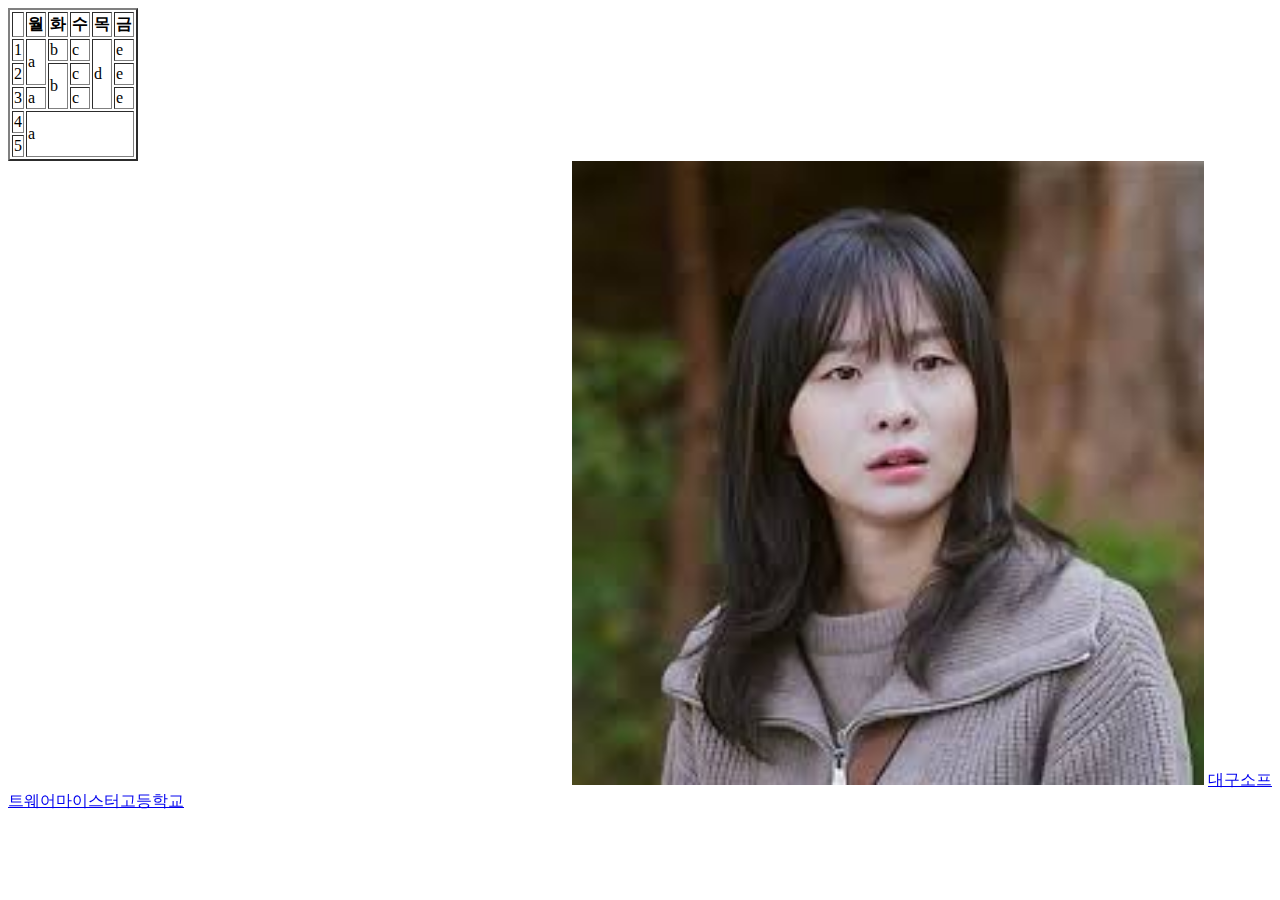
<file: Day2_2023_03_13/index.html>
<!-- 6교시 저번 수업에 이어서, 표를 합치기를 배웠다. -->
<!DOCTYPE html>
<html lang="ko">
    <head>
        <style>
            /* 텍스트 깜빡임 */
            @keyframes blink-effect { 50% { opacity: 0; } } 
            .blink { 
                animation: blink-effect 0.1s step-end infinite; 
                /* 
                    animation-name: blink-effect; 
                    animation-duration: 1s; 
                    animation-iteration-count:infinite; 
                    animation-timing-function:step-end; 
                */ 
            }
            </style>

        <title>표 합쳐보기</title>
    </head>
    <body>
     
        <table border="2">
            <thead>
                <tr>
                    <th></th>
                    <th>월</th>
                    <th>화</th>
                    <th>수</th>
                    <th>목</th>
                    <th>금</th>
                </tr>
            </thead>

            <tbody>
                <tr>
                    <td>1</td>
                    <td rowspan="2">a</td>
                    <td>b</td>
                    <td>c</td>
                    <td rowspan="3">d</td>
                    <td>e</td>
                </tr>

                <tr>
                    <td>2</td>
                    <td rowspan="2">b</td>
                    <td>c</td>
                    <td>e</td>
                </tr>

                <tr>
                    <td>3</td>
                    <td>a</td>
                    <td>c</td>
                    <td>e</td>
                </tr>
                
                <tr>
                    <td>4</td>
                    <td rowspan="2" colspan="5">a</td>
                </tr>

                <tr>
                    <td>5</td>  
                </tr>
            </tbody>
        </table>



        <iframe width="560" height="315" src="https://www.youtube.com/embed/ZFj7GcFO84I" title="YouTube video player" frameborder="0" allow="accelerometer; autoplay; clipboard-write; encrypted-media; gyroscope; picture-in-picture; web-share" allowfullscreen></iframe>
    <body>
</html>

<!--
    <img> 태그
    웹 문서에 이미지를 삽입할 때 사용
    <img src="path" alt="대체용 텍스트">





-->
<!-- <img src="" -->
<img src="img/images.jpg" width="50%" alt="김다미 님" />
<!-- ./는 생략할 수 있음 
    상위 폴더는 .. 로 표현함

    그리고 alt 같은 경우 이미지가 없을때 대처 용도로 쓰인다.

    width="%50" 는 부모 기준으로 50%(반)으로 적용되는 것을 뜻한다.
    그냥 값을 대입하면 고정이다.
    width="50" 절대적이다. 이때 50문 픽셀 크기를 표시한다고 한다.

    width나 height 중 1개만 지정해도 나머지 속성은 자동으로 비율을 계산된다.
-->



<!-- 
    7교시
    하이퍼링크 삽입하기 
    <a href="링크할 주소">이름</a>

    그리고 target 속성이 있다.
    _blnak - 새로운 브라우저 윈도우 생성
    _self - 현재윈도우
 -->

 <a href="http://www.dgsw.hs.kr" target="_blank">대구소프트웨어마이스터고등학교</a>
</file>
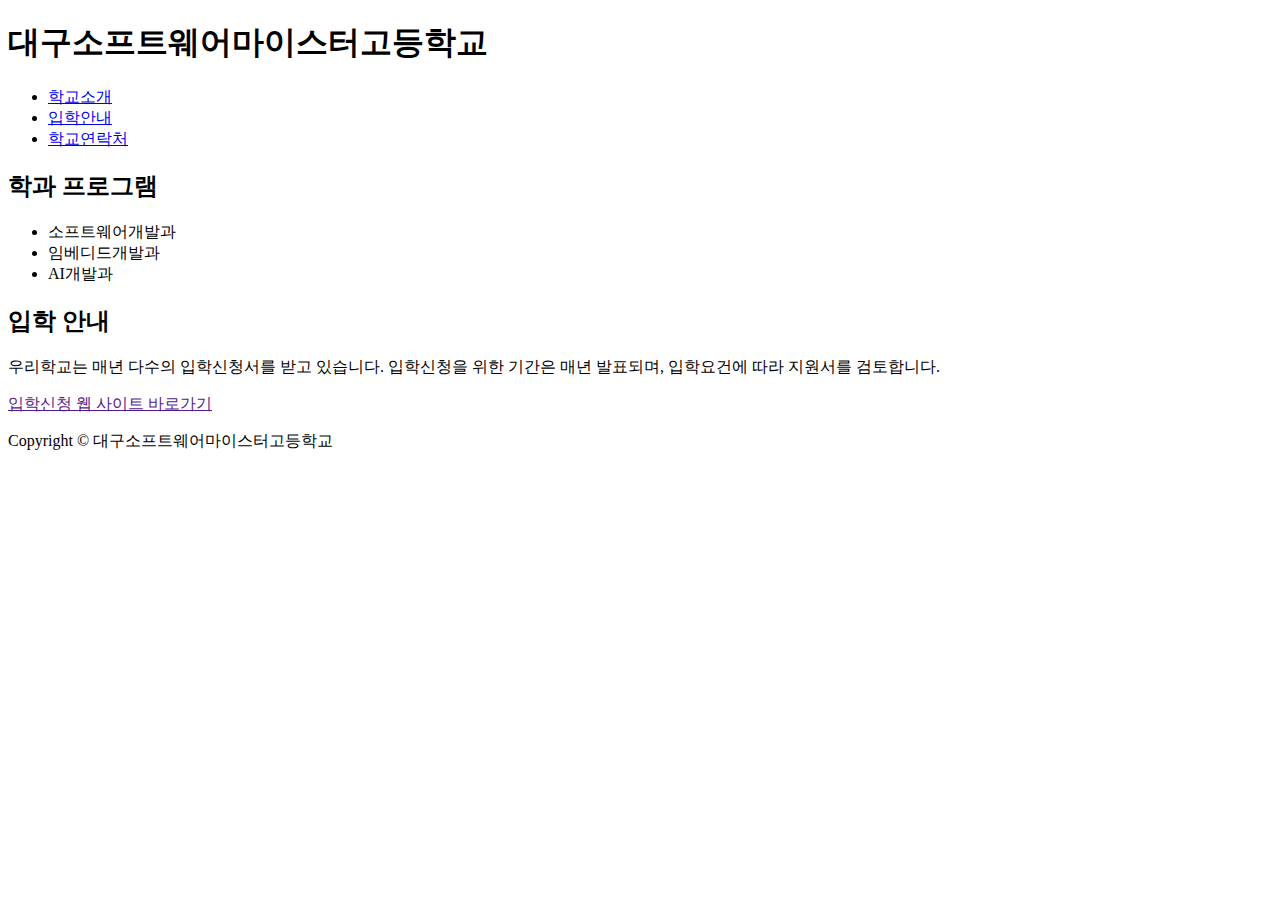
<file: Day2_2023_03_13/dgsw/index.html>
<!DOCTYPE html>
<html lang="ko">
    <head>
        <!-- HTML 문서의 문자 인코딩을 명시하는 태그 -->
        <meta charset="UTF-8">
        <title>대구소프트웨어마이스터고등학교 홍보 웹페이지 - 메인</title>
    </head>

    <body>
        <header>
            <h1>대구소프트웨어마이스터고등학교</h1>
            <nav>
                <ul>
                    <li><a href="school/about.html" target="_blank">학교소개</a></li>
                    <li><a href="admission-guide.html">입학안내</a></li>
                    <li><a href="school-phone-number">학교연락처</a></li>
                </ul>
            </nav>
        </header>

        <main>
            <section id="programs">
                <h2>학과 프로그램</h2>
                <ul>
                    <li>소프트웨어개발과</li>
                    <li>임베디드개발과</li>
                    <li>AI개발과</li>
                </ul>
            </section>

            <section id="admissions">
                <h2>입학 안내</h2>
                <p>우리학교는 매년 다수의 입학신청서를 받고 있습니다. 입학신청을 위한 기간은 매년 발표되며, 입학요건에 따라 지원서를 검토합니다.</p>
                <a href="">입학신청 웹 사이트 바로가기</a>
            </section>
        </main>

        <footer>
            <p>Copyright &copy; 대구소프트웨어마이스터고등학교 </p>
        </footer>
        
          
    </body>
</html>

<!-- 
    시맨틱 태그란 웹 페이지에서 콘텐츠의 의미를 나타내기 위해 사용되는 HTML 태그
    <header> </header> 
 -->
</file>
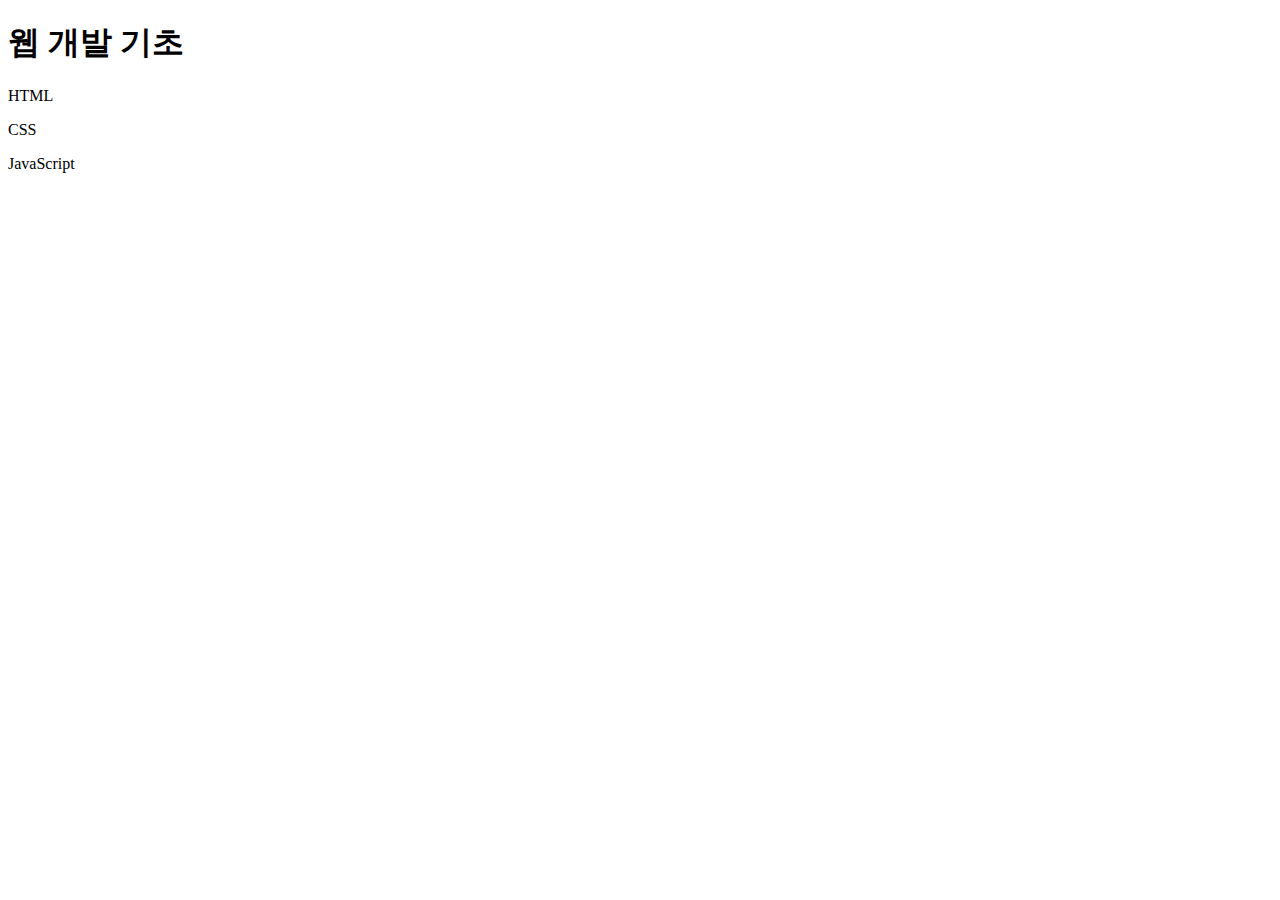
<file: Day1_2023_03_08/index0.html>
<!DOCTYPE html>
<html lang="ko">
    <head>
        <title>웹 문서 만들기</title>
    </head>
    <body>
        <h1>웹 개발 기초</h1>
        <p>HTML</p>
        <p>CSS</p>
        <p>JavaScript</p>
    </body>
</html>
</file>
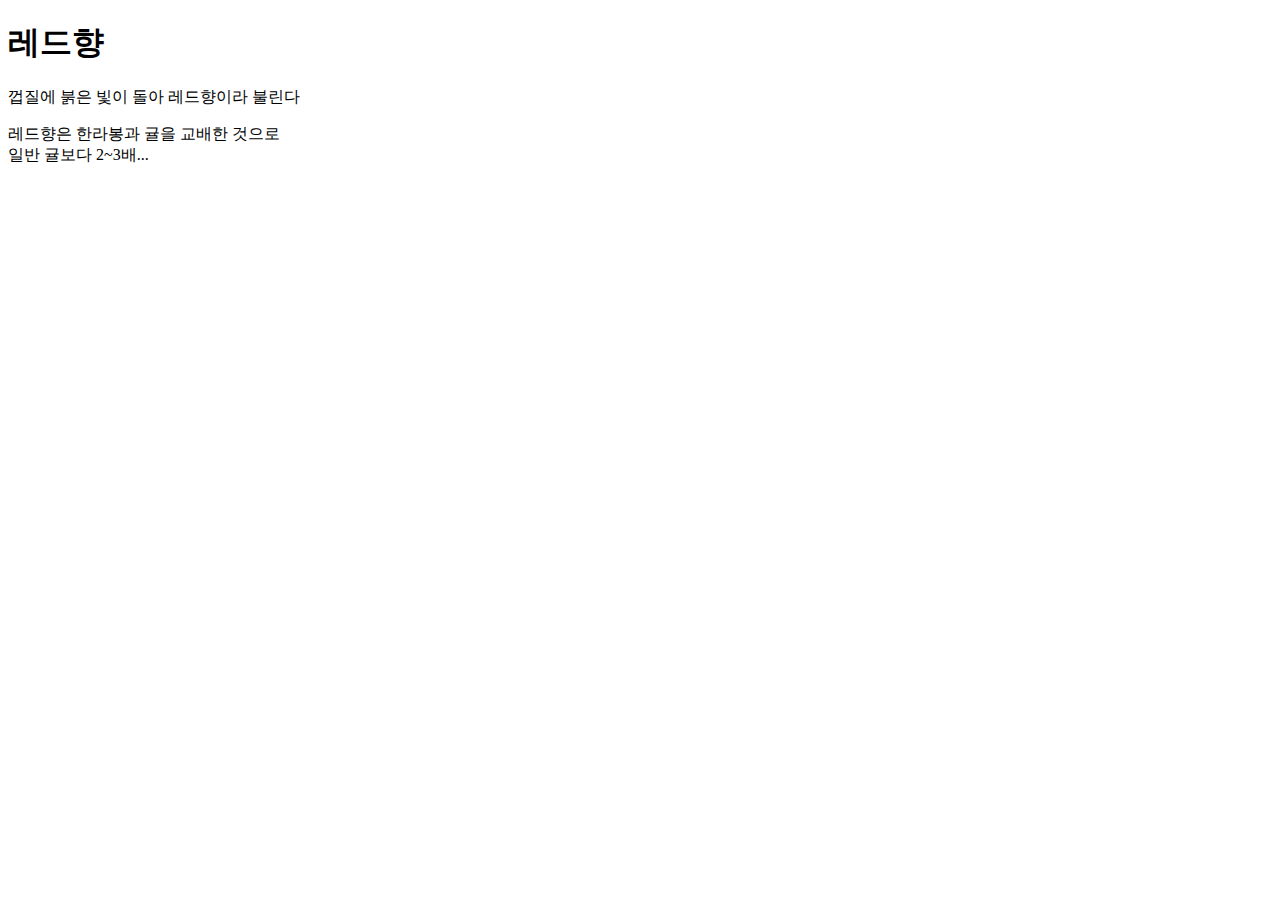
<file: Day1_2023_03_08/index1.html>
<!DOCTYPE html>
<html lang="ko">
    <head>
        <title>웹 문서 만들기</title>
    </head>
    <body>
        <h1>레드향</h1>
        <p>껍질에 붉은 빛이 돌아 레드향이라 불린다</p>
        <p>레드향은 한라봉과 귤을 교배한 것으로 <br>일반 귤보다 2~3배... </br></p>
    </body>
</html>
</file>
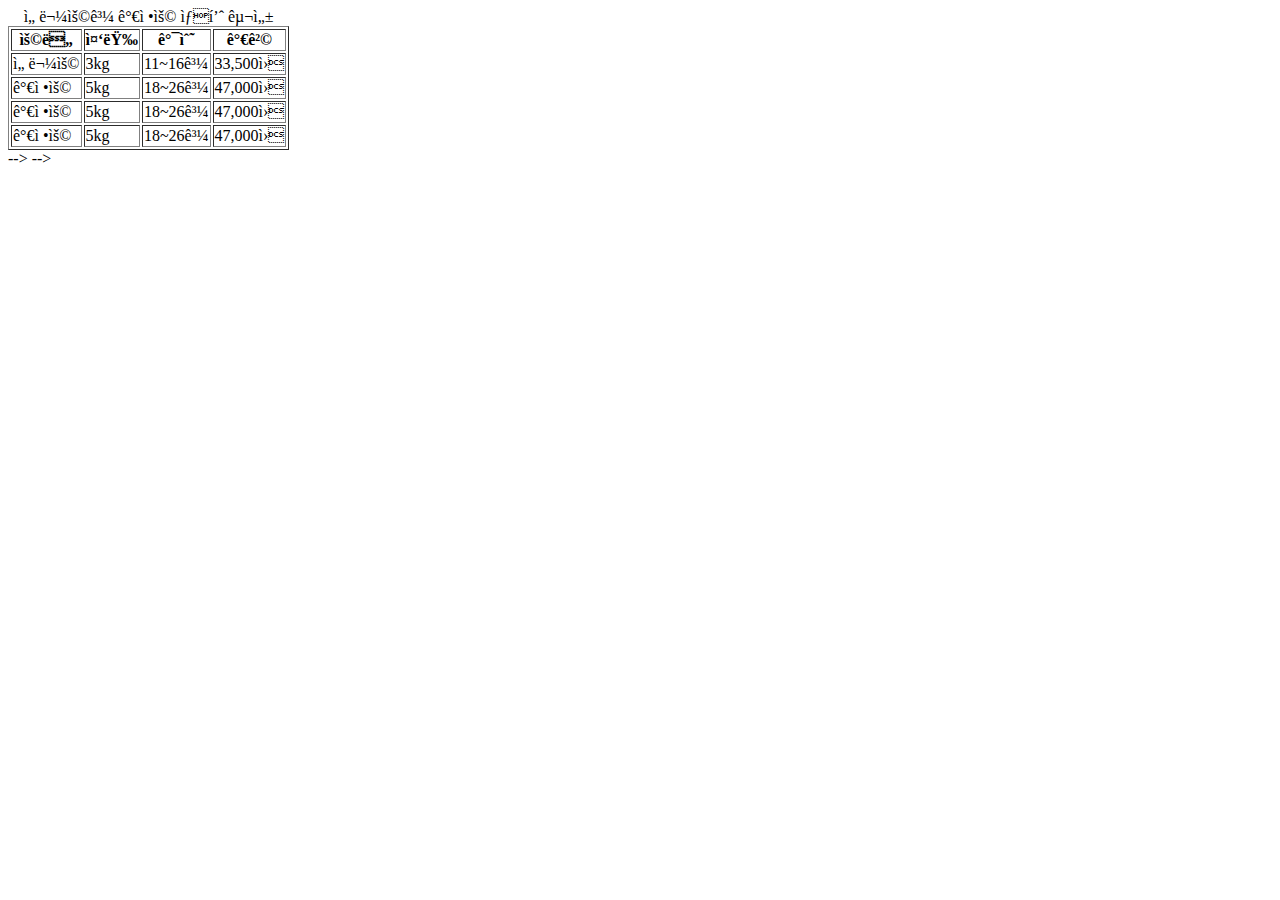
<file: Day1_2023_03_08/index2.html>
<!-- 표를 많이 사용함 -->
<!DOCTYPE html>
<html lang="ko">
    <head>
        <title>웹 문서 만들기</title>
    </head>
    <body>
        <table border="1">
            <caption>선물용과 가정용 상품 구성</caption>
            <tr>
                <th>용도</th>
                <th>중량</th>
                <th>갯수</th>
                <th>가격</th>
            </tr>
            <tr>
                <td>선물용</td>
                <td>3kg</td>
                <td>11~16과</td>
                <td>33,500원</td>
            </tr>
            
            <tr>
                <td>가정용</td>
                <td>5kg</td>
                <td>18~26과</td>
                <td>47,000원</td>
            </tr>
             <tr>
                <td>가정용</td>
                <td>5kg</td>
                <td>18~26과</td>
                <td>47,000원</td>
            </tr>


            <tr>
                <td>가정용</td>
                <td>5kg</td>
                <td>18~26과</td>
                <td>47,000원</td>
            </tr>
        </table>
    </body>
</html>
<!-- 

<!DOCTYPE html PUBLIC>
<html>
<head>
<meta charset="EUC-KR">
<title>초간단 테이블</title>
</head>
<body>
    <table border="1">
	<th>테이블</th>
	<th>만들기</th>
	<tr><!-- 첫번째 줄 시작 -->
	    <!-- <td>첫번째 칸</td>
	    <td>두번째 칸</td>
	</tr><!-- 첫번째 줄 끝 -->
	<!-- <tr>두번째 줄 시작 -->
	    <!-- <td>첫번째 칸</td> -->
	    <!-- <td>두번째 칸</td> -->
	<!-- </tr>두번째 줄 끝 -->
    <!-- </table>
</body>
</html> --> --> -->
</file>
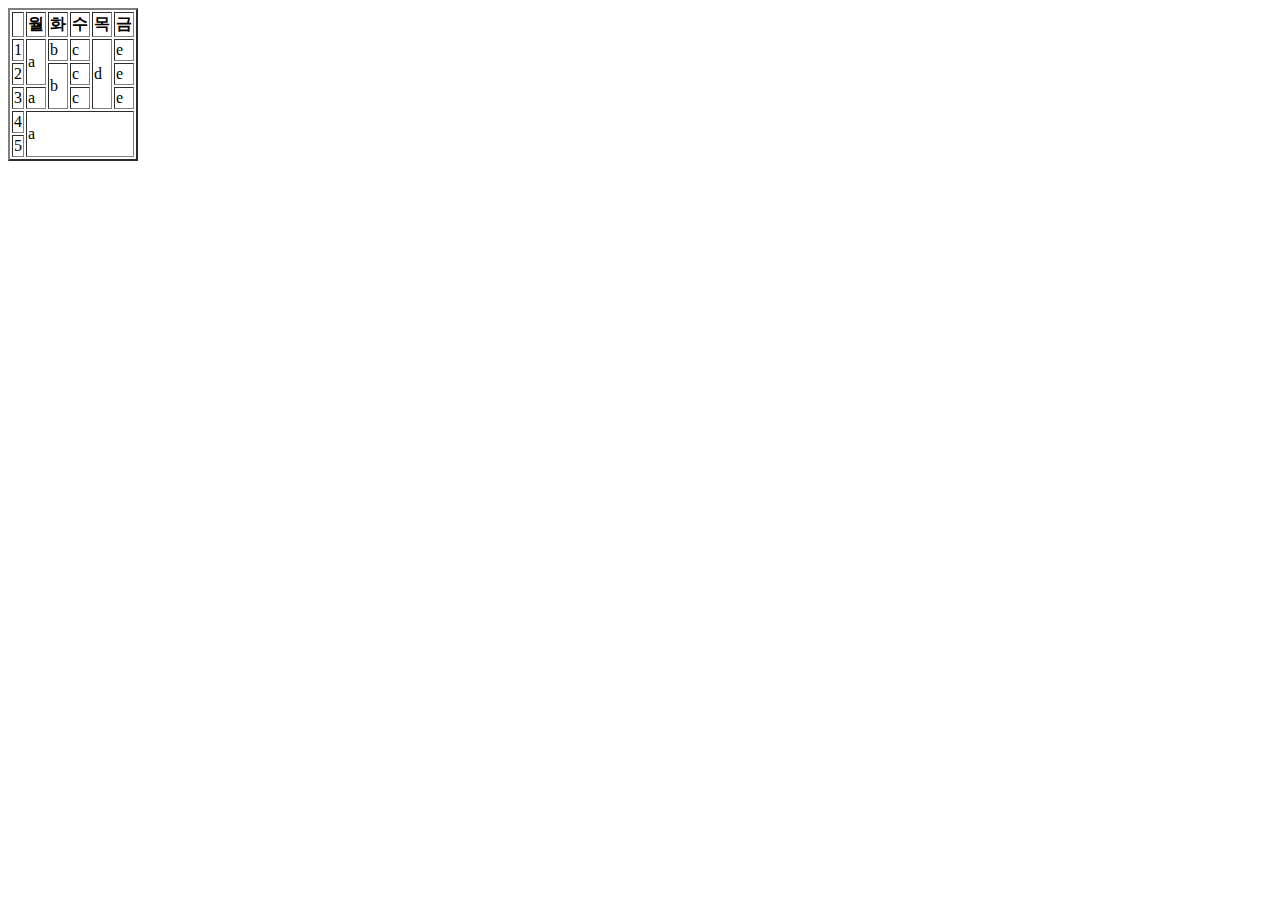
<file: Day2_2023_03_13/table.html>
<!DOCTYPE html>
<html lang="ko">
    <head>
        <title>테이블 제작하기 실습</title>
    </head>

    <body>
        <table border="2">
            <thead>
                <tr>
                    <th></th>
                    <th>월</th>
                    <th>화</th>
                    <th>수</th>
                    <th>목</th>
                    <th>금</th>
                </tr>
            </thead>
        
            <tbody>
                <tr>
                    <td>1</td>
                    <td rowspan="2">a</td>
                    <td>b</td>
                    <td>c</td>
                    <td rowspan="3">d</td>
                    <td>e</td>
                </tr>
        
                <tr>
                    <td>2</td>
                    <td rowspan="2">b</td>
                    <td>c</td>
                    <td>e</td>
                </tr>
        
                <tr>
                    <td>3</td>
                    <td>a</td>
                    <td>c</td>
                    <td>e</td>
                </tr>
                
                <tr>
                    <td>4</td>
                    <td rowspan="2" colspan="5">a</td>
                </tr>
        
                <tr>
                    <td>5</td>  
                </tr>
            </tbody>
        </table>
    </body>
</html>
</file>
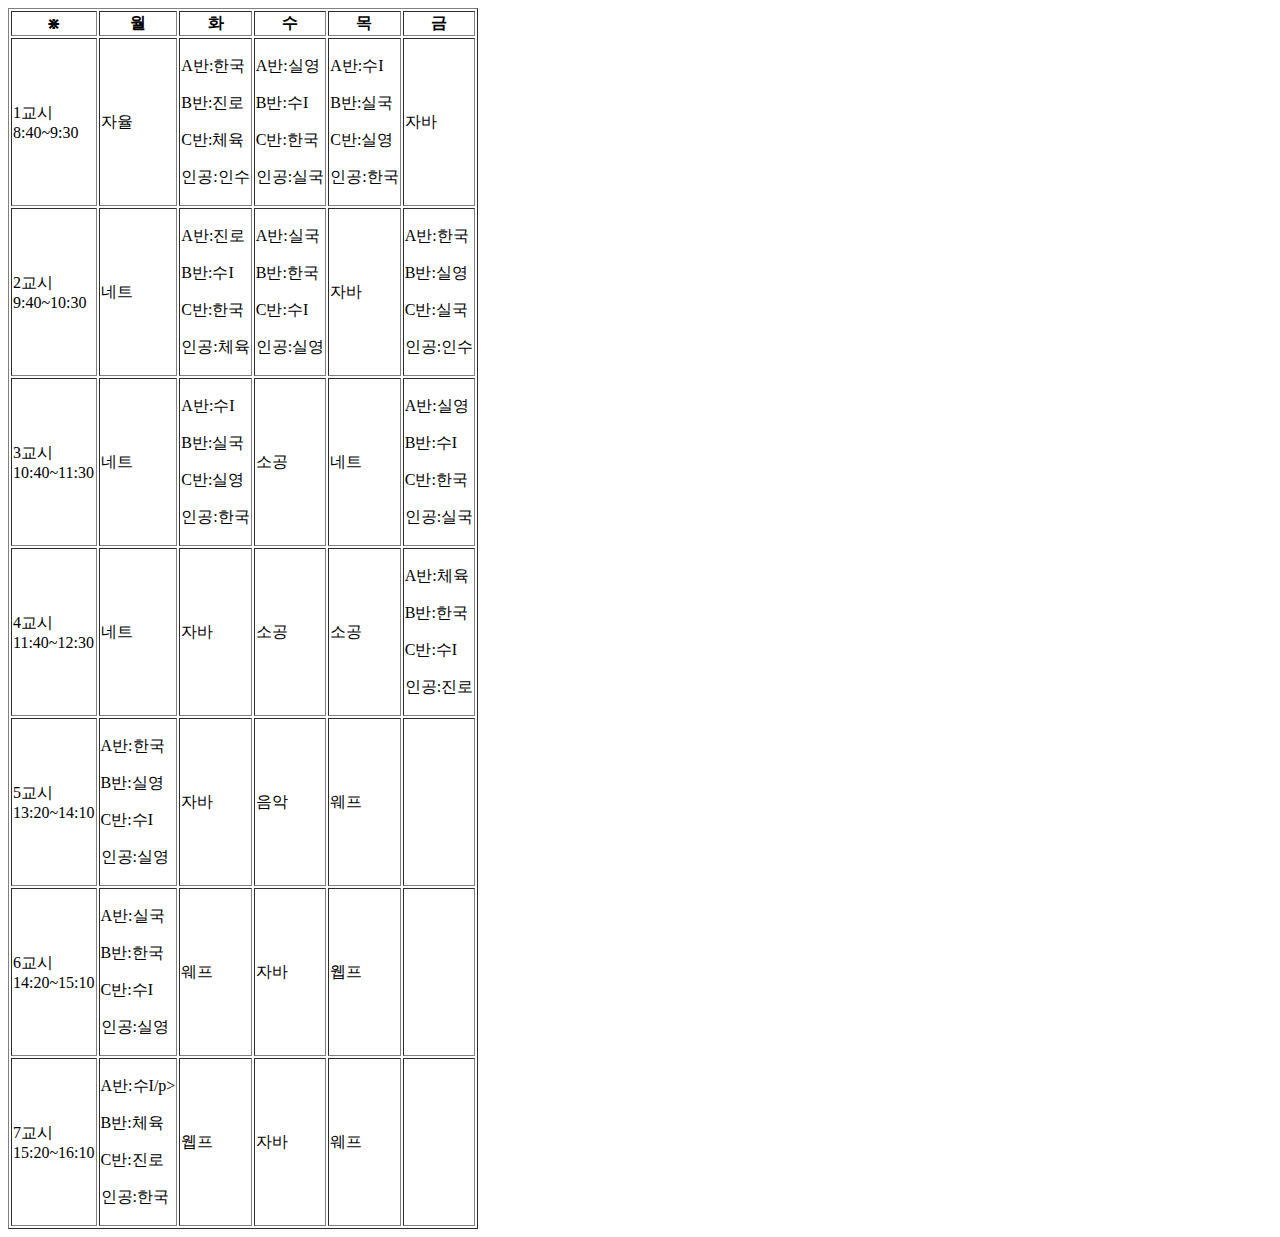
<file: Day1_2023_03_08/Time/task.html>
<!DOCTYPE html>
<html lang="ko">
    <head>
        <link href="https://fonts.googleapis.com/css2?family=Noto+Sans+KR:wght@100;300;400;500;700;900&display=swap" rel="stylesheet">
        <title>2학년 1반 1학기 시간표</title>
    </head>
    <body>
        <table border="1">
            <!-- 속성 -->
            <th>⋇</th>
            <th>월</th>
            <th>화</th>
            <th>수</th>
            <th>목</th>
            <th>금</th>

            <!-- 튜플 -->
            <!-- 1교시 -->
            <tr>
                <td>1교시<br>8:40~9:30</td>
                
                <td>자율</td>
                
                <td>
                    <p>A반:한국</p>
                    <p>B반:진로</p>
                    <p>C반:체육</p>
                    <p>인공:인수</p>
                </td>
                
                <td>
                    <p>A반:실영</p>
                    <p>B반:수I</p>
                    <p>C반:한국</p>
                    <p>인공:실국</p>
                </td>
                
                <td>
                    <p>A반:수I</p>
                    <p>B반:실국</p>
                    <p>C반:실영</p>
                    <p>인공:한국</p>
                </td>

                <td>자바</td>
            </tr>
            
            <!-- 2교시 -->
            <tr>
                <td>2교시<br>9:40~10:30</td>
                
                <td>네트</td>
                
                <td>
                    <p>A반:진로</p>
                    <p>B반:수I</p>
                    <p>C반:한국</p>
                    <p>인공:체육</p>
                </td>
                
                <td>
                    <p>A반:실국</p>
                    <p>B반:한국</p>
                    <p>C반:수I</p>
                    <p>인공:실영</p>
                </td>
                
                <td>자바</td>
                
                <td>
                    <p>A반:한국</p>
                    <p>B반:실영</p>
                    <p>C반:실국</p>
                    <p>인공:인수</p>
                </td>
            </tr>

            <!-- 3교시 -->
            <tr>
                <td>3교시<br>10:40~11:30</td>
                
                <td>네트</td>
                
                <td>
                    <p>A반:수I</p>
                    <p>B반:실국</p>
                    <p>C반:실영</p>
                    <p>인공:한국</p>
                </td>
                
                <td>소공</td>
                
                <td>네트</td>
                
                <td>
                    <p>A반:실영</p>
                    <p>B반:수I</p>
                    <p>C반:한국</p>
                    <p>인공:실국</p>
                </td>
            </tr>

            <!-- 4교시 -->
            <tr>
                <td>4교시<br>11:40~12:30</td>
                
                <td>네트</td>
                
                <td>자바</td>
                
                <td>소공</td>
                
                <td>소공</td>
                
                <td>
                    <p>A반:체육</p>
                    <p>B반:한국</p>
                    <p>C반:수I</p>
                    <p>인공:진로</p>
                </td>
            </tr>

            <!-- 5교시 -->
            <tr>
                <td>5교시<br>13:20~14:10</td>

                <td>
                    <p>A반:한국</p>
                    <p>B반:실영</p>
                    <p>C반:수I</p>
                    <p>인공:실영</p>
                </td>           

                <td>자바</td>

                <td>음악</td>

                <td>웨프</td>

                <td></td>
            </tr>

            <!-- 6교시 -->
            <tr>
                <td>6교시<br>14:20~15:10</td>

                <td>
                    <p>A반:실국</p>
                    <p>B반:한국</p>
                    <p>C반:수I</p>
                    <p>인공:실영</p>
                </td>           
                
                <td>웨프</td>
                
                <td>자바</td>
                
                <td>웹프</td>

                <td></td> 
            </tr>

            <!-- 7교시 -->
            <tr>
                <td>7교시<br>15:20~16:10</td>

                <td>
                    <p>A반:수I/p>
                    <p>B반:체육</p>
                    <p>C반:진로</p>
                    <p>인공:한국</p>
                </td>           
                
                <td>웹프</td>
                
                <td>자바</td>

                <td>웨프</td>

                <td></td>
            </tr>
            





        </table>

    </body>
</html>

<!-- 
<p> 태그는 문단을 정의합니다.
<br> 태그는 줄발꿈을 정의합니다. 
-->
</file>
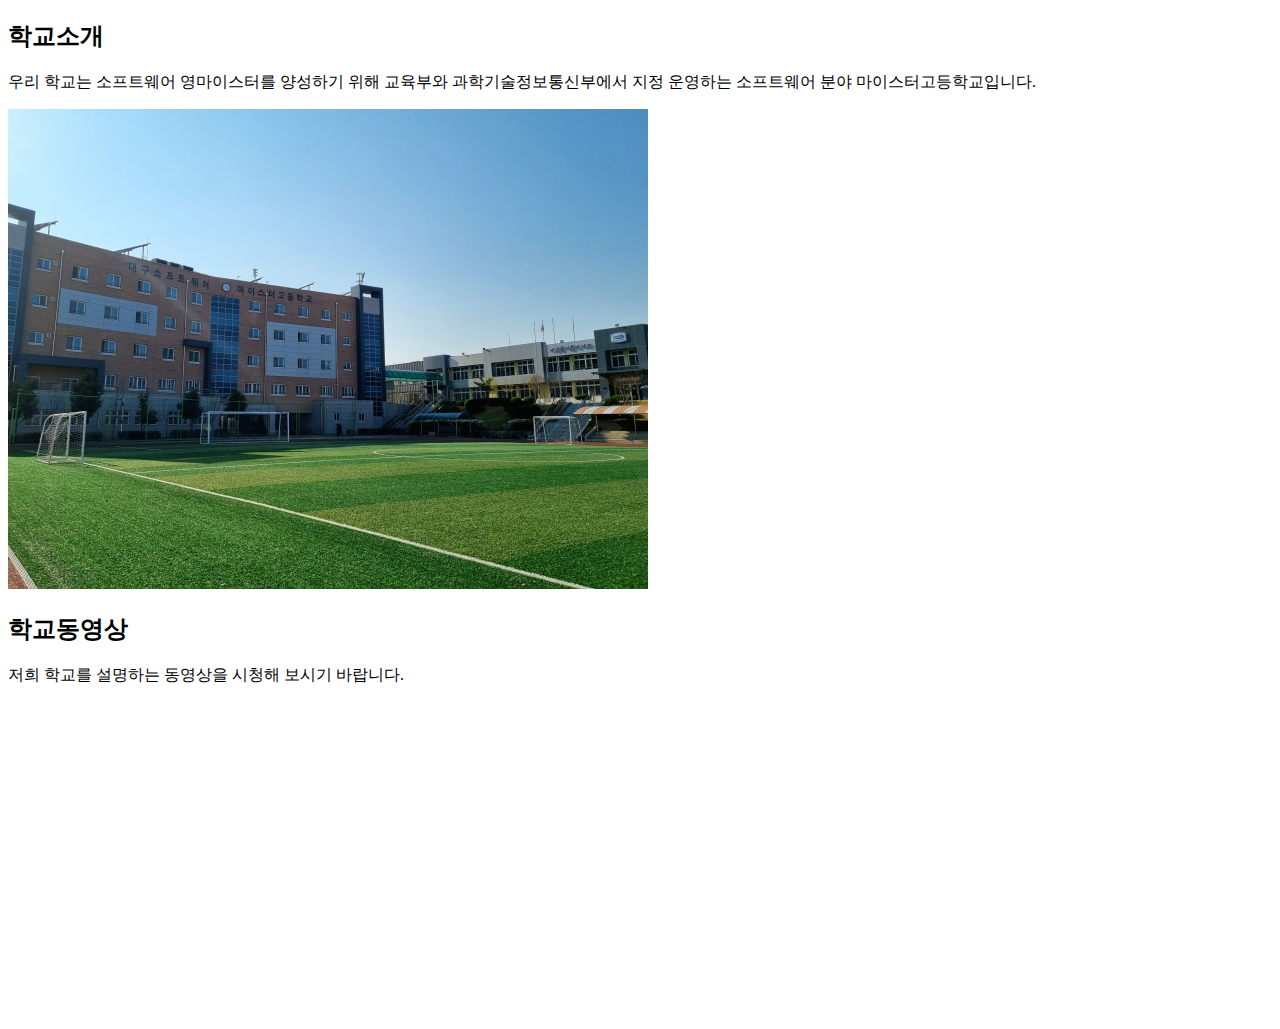
<file: Day2_2023_03_13/dgsw/school/about.html>
<!DOCTYPE html>
<html lang="ko">
<head>
    <meta charset="UTF-8">
    <title>대구소프트웨어마이스터고등학교 홍보 웹페이지 - 학교소개</title>
    
</head>
<body>
    <main>
        <section id="about">
            <h2>학교소개</h2>
            <p>우리 학교는 소프트웨어 영마이스터를 양성하기 위해 교육부와 과학기술정보통신부에서 지정 운영하는 소프트웨어 분야 마이스터고등학교입니다.</p>
            <img src="../images/dgsw.jpg" alt="대구소프트웨어마이스터고등학교 기숙사동 사진" /> <br>
        </section>

        <section id="about">
            <h2>학교동영상</h2>
            <p>저희 학교를 설명하는 동영상을 시청해 보시기 바랍니다.</p>
            <iframe width="560" height="315" src="https://www.youtube.com/embed/lQOFfNAc1bg" title="YouTube video player" frameborder="0" allow="accelerometer; autoplay; clipboard-write; encrypted-media; gyroscope; picture-in-picture; web-share" allowfullscreen></iframe>
        </section>

    </main>
</body>
</html>
</file>
